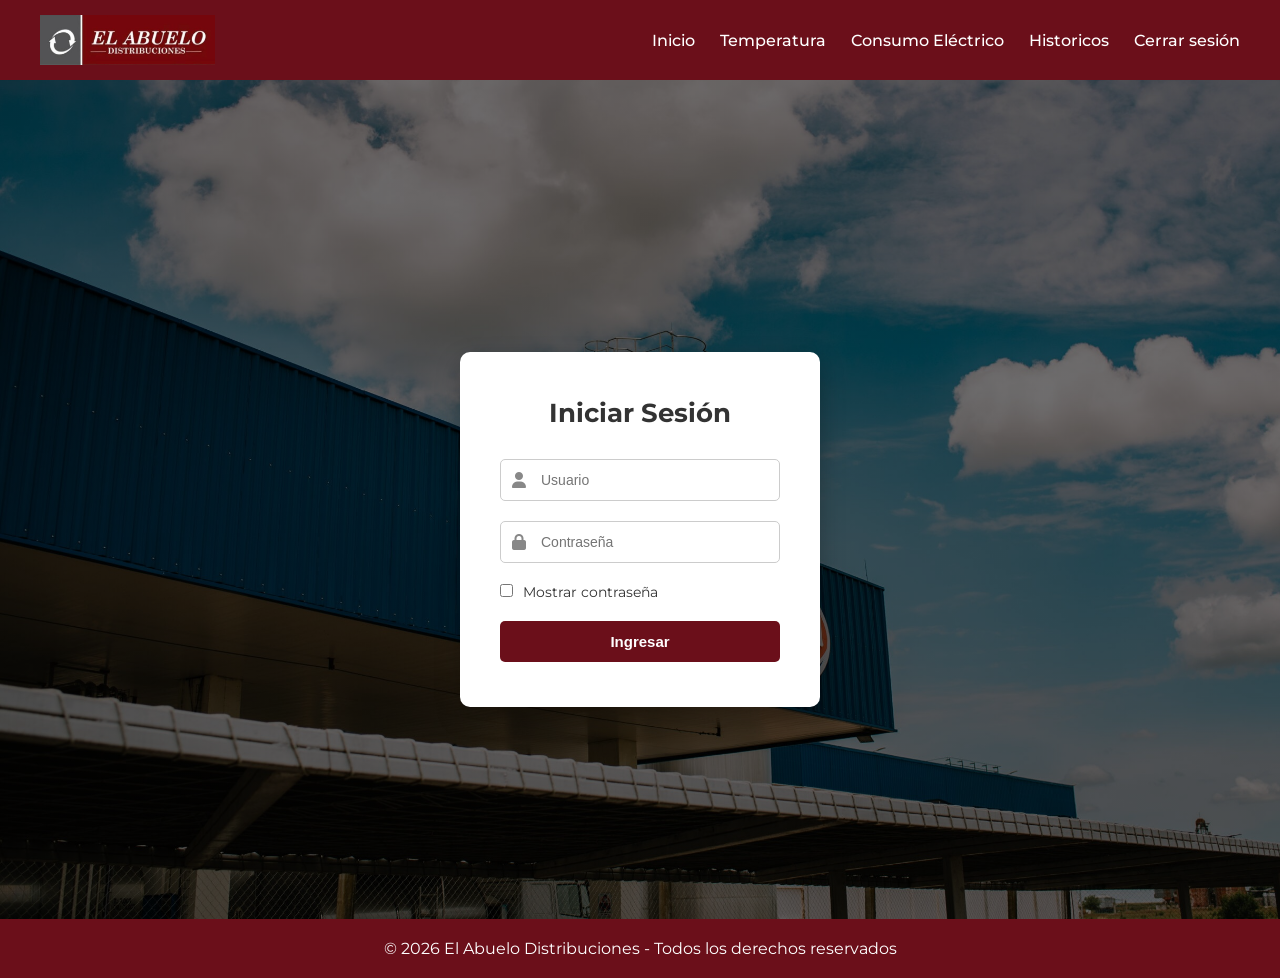
<file: index.html>
<!DOCTYPE html>
<html lang="es">// 
    
    <head>
        <meta charset="UTF-8">
        <meta name="viewport" content="width=device-width, initial-scale=1.0">
        <title>Login | El Abuelo Distribuciones</title>
        <link href="https://fonts.googleapis.com/css2?family=Montserrat:wght@400;600;700&display=swap" rel="stylesheet">
        <link rel="stylesheet" href="Index.css?v=6">
        <link rel="stylesheet" href="https://cdnjs.cloudflare.com/ajax/libs/font-awesome/6.5.0/css/all.min.css">
    </head>

    <body>

        <header>
            <img src="imagenes/logo.jpg" alt="Logo El Abuelo Distribuciones" class="logo">
            <div class="menu-toggle" onclick="toggleMenu()">☰</div>
            <nav id="mobileMenu">
                <a href="">Inicio</a>
                <a href="">Temperatura</a>
                <a href="">Consumo Eléctrico</a>
                <a href="">Historicos</a>
                <a href="" onclick="logout()">Cerrar sesión</a>
            </nav>
            <div class="menu-overlay" onclick="toggleMenu()"></div>
        </header>

        <section class="login">

            <div class="login-box">

                <h1>Iniciar Sesión</h1>

                <form id="loginForm">

                    <div class="input-group">
                        <i class="fa fa-user"></i>
                        <input type="text" id="username" placeholder="Usuario" required>
                    </div>

                    <div class="input-group">
                        <i class="fa fa-lock"></i>
                        <input type="password" id="password" placeholder="Contraseña" required>
                    </div>

                    <div class="show-pass">
                        <input type="checkbox" id="mostrar">
                        <label for="mostrar">Mostrar contraseña</label>
                    </div>

                    <div id="error-msg" style="display:none; color:red; margin-bottom:10px;">
                        Usuario o contraseña incorrectos
                    </div>
                    <button type="submit">Ingresar</button>

                </form>

            </div>

        </section>

        <footer>
            © 2026 El Abuelo Distribuciones - Todos los derechos reservados
        </footer>

        <script>
            /*Función para desplegar o ocultar el menú en un móvil
            Esta funcion es para que si la pagina se muestra en un telefono el menu de navegacion se comprima 
            en un boton y al hacer click en el boton se despliegue el menu, y al hacer click fuera del menu se vuelva a ocultar
            Logica: SI toco el boton hamburgesa se llama a la funcion toggleMenu() en donde se ibtiene el elemento del menu
            y el overlay que vendria a ser lo que hace que la pagina se oscurezca al mostrar el menu
            luego se alterna la clase "active" tanto en el menu como en el overlay para mostrar u ocultar el menu y el efecto de oscurecimiento
            TOGGLE es  una funcion que alterna la presencia de una clase en un elemento, si la clase esta presente la quita y si no esta presente la agrega, esto es util para mostrar u ocultar elementos con CSS
            osea si ya estaba activo al hacer click se desactiva y si no estaba activo se activa
            
            por ahora aca
            DOCTYPE HTML5 es un estándar que indica al navegador que el documento está escrito en HTML5, lo que permite utilizar todas las características y mejoras de esta versión del lenguaje. Es importante incluirlo al inicio de cualquier documento HTML para asegurar una correcta interpretación por parte del navegador.
            El atributo lang="es" indica que el idioma principal del contenido de la página es el español, lo que ayuda a los motores de búsqueda y a los lectores de pantalla a interpretar correctamente el contenido.
    
            HEAD
                El head es la seccion del codigo HTML que contiene metadatos, enlaces a hojas de estilo, scripts y otros elementos que no 
             se muestran directamente en la página pero que son esenciales para su funcionamiento y presentación. En este caso, el head incluye:
            - Meta charset: Define la codificación de caracteres utilizada en la página, en este caso UTF-8, 
            que es una codificación común que soporta una amplia gama de caracteres.
            - Meta viewport: Configura la forma en que la página se muestra en dispositivos móviles, 
          asegurando que se adapte correctamente a diferentes tamaños de pantalla.
         - Title: Define el título de la página que se muestra en la pestaña del navegador.
            - Link a Google Fonts: Importa la fuente "Montserrat" para su uso en la página.
         - Link a la hoja de estilos Index.css: Aplica estilos personalizados a la página.
         - Link a Font Awesome: Importa la biblioteca de iconos Font Awesome para su uso en la página.
    
            */
            function toggleMenu() {
                const nav = document.getElementById("mobileMenu");
                const overlay = document.querySelector(".menu-overlay");    
                nav.classList.toggle("active");
                overlay.classList.toggle("active");
            }
        </script>

        <script>
            //para mostrar o no la contraseña
            const checkbox = document.getElementById("mostrar");
            const password = document.getElementById("password");
            checkbox.addEventListener("change", function(){
                if(this.checked){
                    password.type = "text";
                }else{
                    password.type = "password";
                }
            });
        </script>

        <script>
            //verficaar usuario y contraseña
            const form = document.getElementById("loginForm");
            const error = document.getElementById("error-msg");

            form.addEventListener("submit", async function(e){//escucha al boton de ingresar

                e.preventDefault();

                //captura lo que escribimos
                const username = document.getElementById("username").value;
                const password = document.getElementById("password").value;

                try{//enviamos un JSON al back para validar
                    const response = await fetch("https://back-camara-frio.onrender.com/login", {//fetch(...) = hacer una petición HTTP al backend y esperar la respuesta
                    method: "POST",//POST se usa para enviar datos al servidor
                    headers:{
                        "Content-Type":"application/json"
                    },

                    body: JSON.stringify({
                        username: username,
                        password: password
                    })

                });

                if(response.ok){//Si es correcto ingresamos 
                    const data = await response.json();
                    localStorage.setItem("token", data.token);
                    window.location.href = "inicio.html";
                }else{//sino mensaje de error
                    error.style.display = "block";
                }

                }catch(err){
                    console.error(err);
                    error.style.display = "block";
                }

            });
            
        </script>
    </body>
</html>
</file>
<file: Index.css>
*{
margin:0;
padding:0;
box-sizing:border-box;
}

body{
font-family:'Montserrat', sans-serif;
color:#333;
}

/* HEADER */

header{
position:fixed;
top:0;
width:100%;
background:#6b0f1a;
height:80px;
display:flex;
justify-content:space-between;
align-items:center;
padding:0 40px;
color:white;
z-index:1000;
}

nav a{
color:white;
text-decoration:none;
margin-left:25px;
font-weight:500;
transition:0.3s;
}

nav a:hover{
opacity:0.7;
}

.logo{
height:50px;
}

/* SECCION LOGIN */

.login{

padding-top:120px;

background:
linear-gradient(rgba(0,0,0,0.55), rgba(0,0,0,0.55)),
url("imagenes/fondo-productos.jpg") center/cover no-repeat;

min-height:100vh;

display:flex;
justify-content:center;
align-items:center;
}

/* TARJETA */

.login-box{

background:white;
padding:45px 40px;
width:360px;
border-radius:10px;

box-shadow:0 10px 25px rgba(0,0,0,0.25);

}

/* TITULO */

.login-box h1{

text-align:center;
margin-bottom:30px;
font-size:26px;

}

/* INPUTS */

.input-group{

position:relative;
margin-bottom:20px;

}

.input-group i{

position:absolute;
left:12px;
top:50%;
transform:translateY(-50%);
color:#888;

}

.input-group input{

width:100%;
padding:12px 12px 12px 40px;

border:1px solid #ccc;
border-radius:5px;

font-size:14px;
transition:0.3s;

}

.input-group input:focus{

outline:none;
border-color:#6b0f1a;
box-shadow:0 0 5px rgba(107,15,26,0.3);

}

/* MOSTRAR PASSWORD */

.show-pass{

font-size:14px;
margin-bottom:20px;

}

.show-pass input{

margin-right:6px;

}

/* BOTON */

.login-box button{

width:100%;

background:#6b0f1a;
color:white;

padding:12px;

border:none;
border-radius:5px;

font-size:15px;
font-weight:600;

cursor:pointer;

transition:0.3s;

}

.login-box button:hover{

background:#8a1321;

transform:translateY(-2px);

box-shadow:0 5px 10px rgba(0,0,0,0.2);

}

/* FOOTER */

footer{

background:#6b0f1a;
color:white;
text-align:center;
padding:20px;

}

/* =========================================
   ESTADO POR DEFECTO (ESCRITORIO)
   ========================================= */

nav {
    display: flex;
    align-items: center;
}

/* botón hamburguesa oculto en desktop */
.menu-toggle {
    display: none;
}

/* =========================================
   RESPONSIVE - CELULARES
   ========================================= */

@media (max-width: 768px) {

    header {
        padding: 0 20px;
        height: 70px;
    }

    .logo {
        height: 45px;
    }

    /* hamburguesa visible */
    .menu-toggle {
        display: block;
        font-size: 28px;
        cursor: pointer;
        color: white;
    }

    /* menú oculto por defecto */
    nav {
        display: none;
        position: absolute;
        top: 70px;
        right: 0;
        width: 100%;
        background: #6b0f1a;
        flex-direction: column;
        text-align: center;
        z-index: 999;
    }

    /* menú desplegado */
    nav.active {
        display: flex;
    }

    nav a {
        margin: 0;
        padding: 15px;
        border-top: 1px solid rgba(255,255,255,0.2);
    }

    /* dashboard en una sola columna */
    .dashboard {
        padding: 100px 15px 60px 15px;
    }

    .dashboard-grid {
        grid-template-columns: 1fr;
        gap: 20px;
    }

    .status-card {
        height: auto;
        padding: 20px;
    }

    footer {
        font-size: 12px;
        padding: 15px;
    }
}

/* =========================================
   MENÚ DESPLEGABLE ELEGANTE (DEBAJO DEL HEADER)
   ========================================= */

.menu-toggle {
    display: none;
}

/* overlay oscuro */
.menu-overlay {
    display: none;
}

@media (max-width: 768px) {

    /* botón hamburguesa visible */
    .menu-toggle {
        display: block;
        font-size: 28px;
        cursor: pointer;
        color: white;
    }

    /* panel de navegación */
    nav {
        position: absolute;
        top: 80px;              /* altura del header */
        right: 15px;            /* margen desde el borde */
        width: 220px;           /* más chico */
        background: #6b0f1a;
        border-radius: 12px;
        overflow: hidden;

        display: none;
        flex-direction: column;

        box-shadow: 0 10px 25px rgba(0,0,0,0.4);
        z-index: 1001;
    }

    nav.active {
        display: flex;
    }

    nav a {
        padding: 14px 18px;
        border-bottom: 1px solid rgba(255,255,255,0.15);
        font-size: 15px;
    }

    nav a:last-child {
        border-bottom: none;
    }

    nav a:hover {
        background: rgba(255,255,255,0.1);
    }

    /* overlay opcional */
    .menu-overlay.active {
        display: block;
        position: fixed;
        inset: 0;
        background: rgba(0,0,0,0.4);
        z-index: 1000;
    }

    /* dashboard en columna */
    .dashboard-grid {
        grid-template-columns: 1fr;
    }
}
</file>
